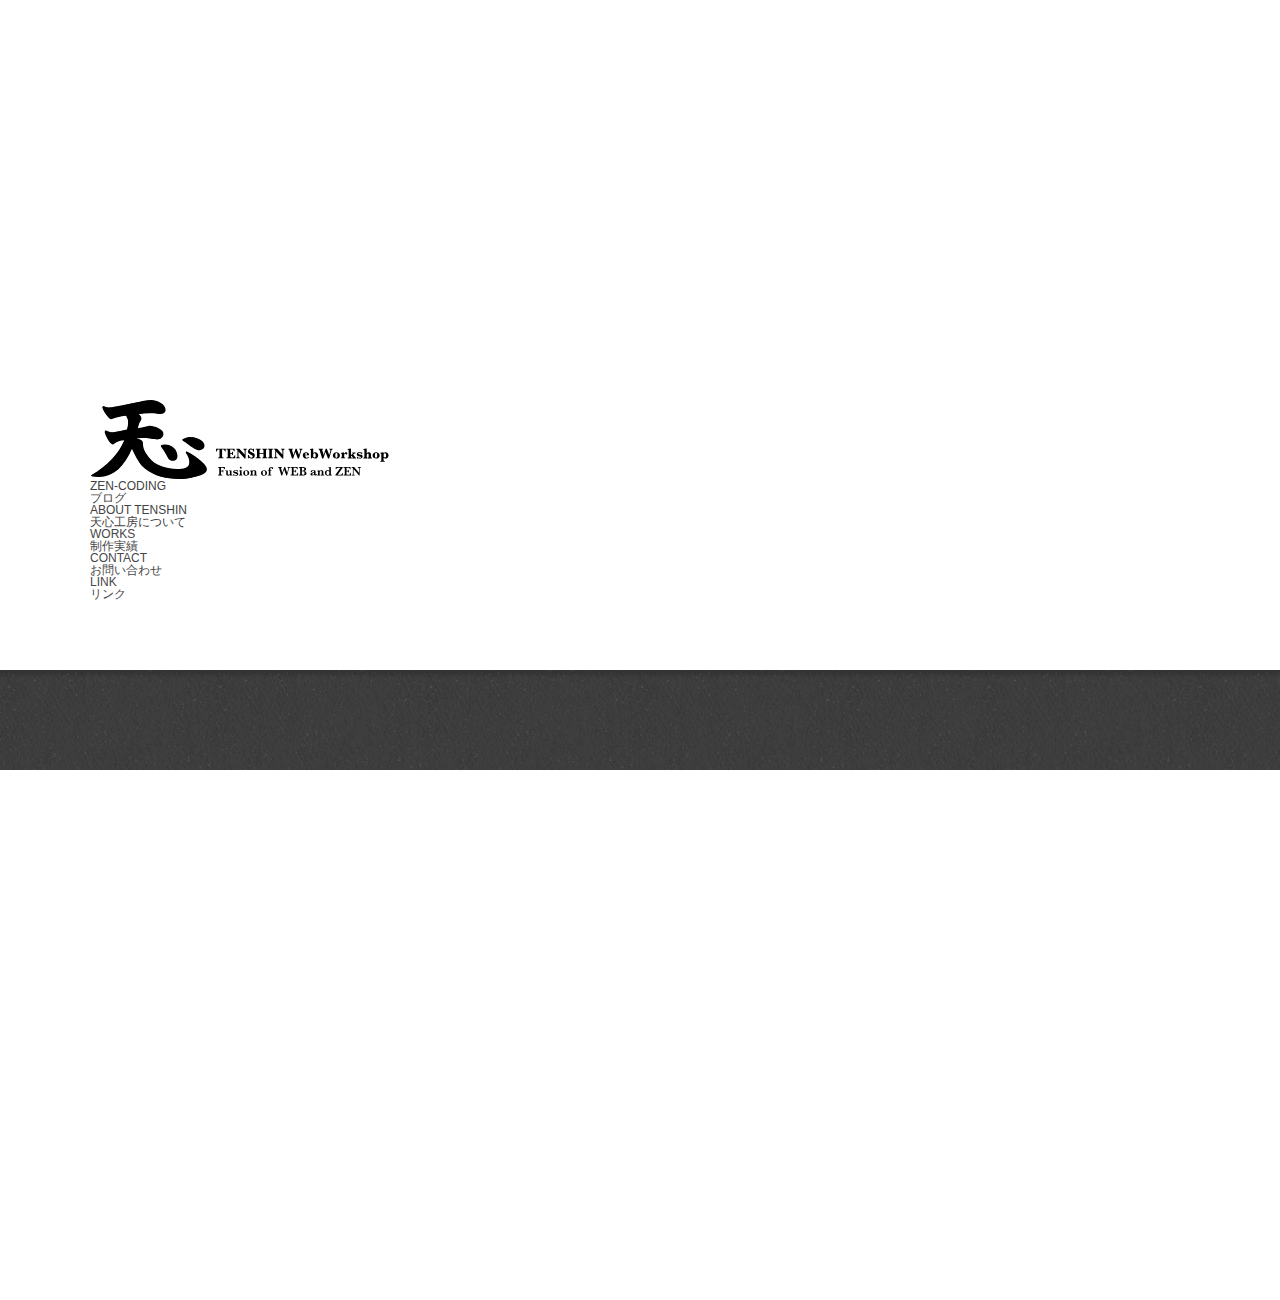
<file: about.html>
<!doctype html>
<html lang="ja">
<head>
	<meta charset="UTF-8">
	<title>TOP</title>
	<link rel="stylesheet" href="/css/base.css"/>
	<link rel="stylesheet" href="/css/common.css"/>
	<link rel="stylesheet" href="/css/module.css"/>
	<link rel="stylesheet" href="/css/page.top.css"/>
</head>
<body>
<div class="cm-container">
	<header class="header">
		<div class="header-logos">
			<div class="cm-inner header-logos-inner cf">
				<h1 class="header-logos-img"><a href="#"><img src="/img/logo/tenshin.svg" alt="天心工房" width="300" height="80"></a></h1>
				<nav class="header-logos-nav">
					<ul class="cf">
						<li>
							<a href="#" class="header-logos-nav-list current">
								<div class="header-logos-nav-list-inner">
									<p class="header-logos-nav-list-head">ZEN-CODING</p>
									<p class="header-logos-nav-list-ruby">ブログ</p>
								</div>
							</a>
						</li>
						<li>
							<a href="#" class="header-logos-nav-list">
								<div class="header-logos-nav-list-inner">
									<p class="header-logos-nav-list-head">ABOUT TENSHIN</p>
									<p class="header-logos-nav-list-ruby">天心工房について</p>
								</div>
							</a>
						</li>
						<li>
							<span class="header-logos-nav-list">
								<div class="header-logos-nav-list-inner">
									<p class="header-logos-nav-list-head">WORKS</p>
									<p class="header-logos-nav-list-ruby">制作実績</p>
								</div>
							</span>
						</li>
						<li>
							<span class="header-logos-nav-list">
								<div class="header-logos-nav-list-inner">
									<p class="header-logos-nav-list-head">CONTACT</p>
									<p class="header-logos-nav-list-ruby">お問い合わせ</p>
								</div>
							</span>
						</li>
						<li>
							<span class="header-logos-nav-list">
								<div class="header-logos-nav-list-inner">
									<p class="header-logos-nav-list-head">LINK</p>
									<p class="header-logos-nav-list-ruby">リンク</p>
								</div>
							</span>
						</li>
					</ul>
				</nav>
			</div>
		</div>
	</header>
	<div class="main cm-inner">

	</div>
	<footer class="footer">

	</footer>
	<p class="btn-pagetotop" id="jsiBtnPagetop">
		<a href="#top" class="btnPagetopIco jscFadeinTrigger">ページトップへ</a>
	</p>
</div>
<script type="text/javascript" src="/js/jquery-1.11.1.min.js"></script>
<script type="text/javascript" src="/js/jquery.easing.1.3.js"></script>
<script type="text/javascript" src="/js/common.js"></script>
</body>
</html>
</file>
<file: css/common.css>
@charset "UTF-8";

.cm-wrapper {
	position: relative;
}

.cm-inner {
	width: 1100px;
	margin: 0 auto;
}

.contents-inner {
	width: 1080px;
	margin: 0 auto;
}

.posts-inner {
	width: 1024px;
	margin: 0 auto;
}

.post-inner {
	width: 980px;
	margin: 0 auto;
}

.main {
	margin: 100px auto;
}

.cm-cell {
	display: table-cell;
	vertical-align: middle;
}

.icnSA {
	background-image: url(../img/sprite/icon_sprite_a.png);
	background-repeat: no-repeat;
}

/*
///////////////////////////////////////
header
///////////////////////////////////////
*/

.visual {
	position: fixed;
	top: 0px;
	width: 100%;
	height: 100%;
	z-index: 3;
}

.visual .visual-inner {
	position: relative;
	width: 100%;
	min-width: 1280px;
	margin: 0 auto;
}

.visual .visual__carousel li {
	display: table;
	width: 100%;
	text-indent: -9999px;
}

.visual .visual__carousel .top {
	height: 400px;
	background: url(../img/kv/kv_top_01.jpg) no-repeat scroll 0% 0% transparent;
	background-position: bottom;
	background-size: 100%;
}

.cm-container {
	position: relative;
	z-index: 5;
	top: 0px;
	margin-top: 400px;
	background-color: #ffffff;
}

.undervisual {
	position: fixed;
	top: 0px;
	width: 100%;
	height: 100%;
	z-index: 3;
}

.undervisual .undervisual-inner {
	position: relative;
	width: 100%;
	min-width: 1280px;
	margin: 0 auto;
}

.undervisual .undervisual__carousel li {
	display: table;
	width: 100%;
	text-indent: -9999px;
}

.undervisual .undervisual__carousel .under {
	height: 250px;
	background: url(../img/kv/kv_top_01.jpg) no-repeat scroll 0% 0% transparent;
	background-position: bottom;
	background-size: 100%;
}

.cm-under-container {
	position: relative;
	z-index: 5;
	top: 0px;
	margin-top: 250px;
	background-color: #ffffff;
}

/*
///////////////////////////////////////
underSidebar
///////////////////////////////////////
*/

.main-side-category-head {
	padding:15px;
	color:#ffffff;
	background-color:#85A063;
	font-size:14px;
	font-weight:bold;
}

.sideList__head {
	padding:15px 15px 15px 0;
	border-top:3px solid #85A063;
	border-bottom:3px solid #85A063;
	color:#ffffff;
	font-size:16px;
	font-weight:bold;
}

.sideList__body li {
	border-bottom:1px dashed #B3B3B3;
}

.sideList__body li a {
	position:relative;
	display:block;
	padding:17px 20px 17px 20px;
	font-size:13px;
	-webkit-transition: all 0.35s ease;
	-ms-transition: all 0.35s ease;
	-moz-transition: all 0.35s ease;
	transition: all 0.35s ease;
	font-family:'Raleway';
}

.sideList__body li a:after {
	content:"";
	position:absolute;
	right:20px;
	top:25px;
	width:8px;
	height:8px;
	margin-top:-5px;
	border-top:1px solid #888888;
	border-right:1px solid #888888;
	-webkit-transform:rotate(45deg);
	-ms-transform:rotate(45deg);
	-moz-transform:rotate(45deg);
	transform:rotate(45deg);
}

.sideList__body li a:hover {
	background-color:#d8d8d8;
}


/*
///////////////////////////////////////
pageToTop
///////////////////////////////////////
*/
.btn-pagetotop {
	display: none;
	position: absolute;
	right: 50px;
	bottom: 120px;
	width: 60px;
	height: 60px;
	z-index: 300;
}

.btn-pagetotop a {
	display: block;
	width: 60px;
	height: 60px;
	border-radius: 50%;
	background-color: #000000;
	text-indent: -9999px;
}

.btn-pagetotop a:after {
	border-left: 1px solid #FFF;
	border-top: 1px solid #FFF;
	position: absolute;
	top: 26px;
	left: 21px;
	display: block;
	content: "";
	width: 17px;
	height: 17px;
	-webkit-transform: rotate(45deg);
	-ms-transform: rotate(45deg);
	-moz-transform: rotate(45deg);
	transform: rotate(45deg);
}

/*
///////////////////////////////////////
footer
///////////////////////////////////////
*/

.footer {
	width: 100%;
	height: 100px;
	background: url(../img/bg_foot.png) left top;
}

.footer-inner {
	width: 1200px;
	margin: 0 auto;
}
</file>
<file: css/module.css>
@charset "UTF-8";

/*
///////////////////////////////////////
Section
///////////////////////////////////////
*/

.section__head {
	text-align: center;
}

.section__desc:after {
	width: 0;
	height: 0;
	border: 10px solid transparent;
	border-top: 10px solid #f00;
	text-align: center;
}

.section__title {
	font-size: 20px;
	padding: 40px 0 0 0;
	font-family: "Arapey", serif;
	font-style: italic;
}

.section__desc {
	position: relative;
	padding: 0 0 40px 0;
	line-height: 1.7;
}

.section__title + .section__desc {
	margin-top: 10px;
}

/*
///////////////////////////////////////
 postSocialList
///////////////////////////////////////
*/
.postSocial {
	position: absolute;
	top: 0;
	right: 0;
	bottom: 0;
	left: 0;
	width: 190px;
	height: 25px;
	margin: auto;
	z-index: 10;
	opacity: 0;
	color: #fff;
	-webkit-transition: all 0.75s ease;
	-ms-transition: all 0.75s ease;
	-moz-transition: all 0.75s ease;
	transition: all 0.75s ease;
}

.postSocial__list {
	display: table;
	float: left;
	z-index: 30;
}

.postSocial__list + .postSocial__list {
	margin-left: 15px;
}

.postlist a:hover .postSocial__icon {
	-webkit-transform: rotateY(0deg);
	transform: rotateY(0deg);
	opacity: 1;
}

.postSocial__icon {
	-webkit-backface-visibility: hidden;
	backface-visibility: hidden;
	-webkit-transition: all 0.35s ease;
	-ms-transition: all 0.35s ease;
	-moz-transition: all 0.35s ease;
	transition: all 0.35s ease;
	-webkit-transform: rotateY(-315deg);
	transform: rotateY(-315deg);
	opacity: 0;
}

.postSocial__list-facebook,
.postSocial__list-twitter,
.postSocial__list-hatena {
	display: table-cell;
	float: left;
	width: 25px;
	height: 25px;
	padding-right: 5px;
	-webkit-transform: rotateY(-215deg);
	transform: rotateY(-215deg);
	opacity: 0;
	-webkit-transition: -webkit-transform 0.35s ease 0.05s, opacity 0.35s ease 0.05s;
	transition: transform 0.35s ease 0.05s, opacity 0.35s ease 0.05s;
}

.postSocial__list-facebook {
	background: url(../img/icon/icon_facebook.svg) no-repeat;
	background-size: 25px 25px;
}

.postSocial__list-twitter {
	background: url(../img/icon/icon_twitter.svg) no-repeat;
	background-size: 25px 25px;
}

.postSocial__list-hatena {
	background: url(../img/icon/icon_google.svg) no-repeat;
	background-size: 25px 25px;
}

.postSocial__list-number {
	display: table-cell;
	vertical-align: middle;
}

/*
///////////////////////////////////////
 pickupSocialList
///////////////////////////////////////
*/
.pickupSocial {
	position: absolute;
	top: 0;
	right: 0;
	bottom: 0;
	left: 0;
	width: 210px;
	height: 28px;
	margin: auto;
	z-index: 10;
	opacity: 0;
	color: #fff;
	font-size: 14px;
	-webkit-transition: all 0.75s ease;
	-ms-transition: all 0.75s ease;
	-moz-transition: all 0.75s ease;
	transition: all 0.75s ease;
}

.pickupSocial__list {
	display: table;
	float: left;
	z-index: 30;
}

.pickupSocial__list + .pickupSocial__list {
	margin-left: 15px;
}

.pickup li a:hover .pickupSocial__icon {
	-webkit-transform: rotateY(0deg);
	transform: rotateY(0deg);
	opacity: 1;
}

.pickup li a:hover .pickupSocial {
	opacity: 1;
}


.pickup li a:hover .postlist__info--mask {
	opacity: 1;
}

.pickupSocial__icon {
	-webkit-backface-visibility: hidden;
	backface-visibility: hidden;
	-webkit-transition: all 0.75s ease;
	-ms-transition: all 0.75s ease;
	-moz-transition: all 0.75s ease;
	transition: all 0.75s ease;
	-webkit-transform: rotateY(-315deg);
	transform: rotateY(-315deg);
	opacity: 0;
}

.pickupSocial__list-facebook,
.pickupSocial__list-twitter,
.pickupSocial__list-hatena {
	display: table-cell;
	float: left;
	width: 28px;
	height: 28px;
	padding-right: 5px;
	-webkit-transform: rotateY(-215deg);
	transform: rotateY(-215deg);
	opacity: 0;
	-webkit-transition: all 0.75s ease;
	-ms-transition: all 0.75s ease;
	-moz-transition: all 0.75s ease;
	transition: all 0.75s ease;
}

.pickupSocial__list-facebook {
	background: url(../img/icon/icon_facebook.svg) no-repeat;
	background-size: 28px 28px;
}

.pickupSocial__list-twitter {
	background: url(../img/icon/icon_twitter.svg) no-repeat;
	background-size: 28px 28px;
}

.pickupSocial__list-hatena {
	background: url(../img/icon/icon_google.svg) no-repeat;
	background-size: 28px 28px;
}

.pickupSocial__list-number {
	display: table-cell;
	vertical-align: middle;
}

/*
///////////////////////////////////////
more
///////////////////////////////////////
*/

.postlist-more {
	width: 30%;
	margin: 0 auto 80px;
}

.postlist-more-btn a {
	position: relative;
	display: block;
	padding: 17px 15px;
	border-radius: 5px;
	background: url(../img/bg_foot.png) left top;
	color: #fff;
	font-size: 16px;
	text-align: center;
	opacity: 1;
	box-shadow: 0 1px 3px #b6b6b6;
	-webkit-transition: all 0.35s ease;
	-ms-transition: all 0.35s ease;
	-moz-transition: all 0.35s ease;
	transition: all 0.35s ease;
}

.postlist-more-btn a:hover {
	opacity: 0.7;
}

.postlist-more-btn a:after {
	content: "";
	position: absolute;
	right: 25px;
	top: 23px;
	width: 15px;
	height: 15px;
	margin-top: -5px;
	border-top: 1px solid #ffffff;
	border-right: 1px solid #ffffff;
	-webkit-transform: rotate(45deg);
	-ms-transform: rotate(45deg);
	-moz-transform: rotate(45deg);
	transform: rotate(45deg);
}

.postlist-more-list li {
	display: inline-block;
}

.postlist-more-list li + li {
	margin-left: 7px;
}

.postlist-more-list li a {
	position: relative;
	display: block;
	width: 35px;
	height: 35px;
	border: 1px solid #ddd;
	border-radius: 3px;
	color: #484848;
	font-size: 13px;
	text-align: center;
	box-sizing: border-box;
	-webkit-transition: all 0.35s ease;
	-ms-transition: all 0.35s ease;
	-moz-transition: all 0.35s ease;
	transition: all 0.35s ease;
	-webkit-font-smoothing: antialiased;
}

.postlist-more-list li a:hover {
	background-color: #ddd;
	border: 1px solid #8c8c8c;
	color: #8c8c8c;
}

.postlist-more-list li a span {
	position: absolute;
	left: 0;
	top: 0;
	right: 0;
	bottom: 0;
	margin: auto;
	width: 18px;
	height: 12px;
}

/*
///////////////////////////////////////
 PostSocialarea
///////////////////////////////////////
*/
.socialarea {
	width: 670px;
	margin: 0 auto;
	padding: 30px 0;
	border-top: 1px solid #cccccc;
	border-bottom: 1px solid #cccccc;
}

.socialarea__list {
	display: table;
	margin: 0 auto;
}

.socialarea__list li {
	display: table-cell;
	height: 63px;
	padding: 0 5px;
	vertical-align: top;
}

.socialarea__share a {
	display: block;
	width: 63px;
	height: 63px;
}

/*
///////////////////////////////////////
 UnderPostCategorys
///////////////////////////////////////
*/

.cat-html, .cat-js {
	padding: 5px;
	background-color: #000000;
	color: #ffffff;
}

.cm-blogtag span {
	display: table-cell;
	height: 22px;
	padding: 0 15px;
	color: #f3f3f3;
	font-size: 12px;
	vertical-align: middle;
	text-align: center;
}

.cm-blogtag {
	display: table;
	position: absolute;
	top: 0;
	right: 0;
}

.cm-blogtag .html {
	background: rgba(255, 51, 51, 0.8);
}

.cm-blogtag .js {
	background-color: #1375ff;
}

.cm-blogtag .wp {
	background-color: #ffc846;
}

.cm-blogtag .web {
	background-color: #23ff19;
}

.cm-blogtag .css {
	background-color: #36baff;
}

.cm-blogtag .zen {
	background-color: #695d65;
}
</file>
<file: css/page.top.css>
@charset "UTF-8";

.main {
	margin: 30px auto 70px;
}

/*
///////////////////////////////////////
Header
///////////////////////////////////////
*/


/*
///////////////////////////////////////
Pickup
///////////////////////////////////////
*/
.pickup__wrap {
	border-top: 1px solid #ddd;
	border-bottom: 1px solid #ddd;
}

.pickup {
	border-right: 1px solid #ddd;
}

.pickup li {
	float: left;
	width: 366px;
	border-left: 1px solid #ddd;
	box-sizing: border-box;
}

.pickup li a {
	display: block;
	padding: 30px 15px;
}

.pickup li a:hover .pickup__mask {
	opacity: 0;
}

.pickup__thum img {
	width: 100%;
	height: auto;
}

.pickup__block {
	position: relative;
}

.pickup__title {
	position: absolute;
	left: 15px;
	bottom: 15px;
	color: #ffffff;
	font-size: 16px;
	font-weight: normal;
	line-height: 1.5;
	z-index: 5;
}

.pickup__mask {
	width: 100%;
	height: 130px;
	background: url(../img/top_pickup_mask.png) left bottom no-repeat;
	position: absolute;
	left: 0;
	bottom: 0;
	z-index: 2;
	opacity: 1;
	-webkit-transition: opacity 0.35s;
	transition: opacity 0.35s;
}

/*
///////////////////////////////////////
PostList
///////////////////////////////////////
*/

.cm-postblock {
	border-top: 1px solid #ddd;
	border-bottom: 1px solid #ddd;
}

.cm-postblock-inner {
	border-left: 1px solid #ddd;
	border-right: 1px solid #ddd;
}

.postlist {
	float: left;
	width: 255px;
	padding: 25px 15px 25px;
	border: 1px solid #ddd;
	box-sizing: border-box;
	-webkit-transition: all 0.35s ease;
	-ms-transition: all 0.35s ease;
	-moz-transition: all 0.35s ease;
	transition: all 0.35s ease;
}

.postlist + .postlist {
	border-left: none;
}

.postlist:nth-child(1),
.postlist:nth-child(5) {
	border-left: none;
}

.postlist:nth-child(1),
.postlist:nth-child(2),
.postlist:nth-child(3),
.postlist:nth-child(4) {
	border-top: none;
}

.postlist:nth-child(4),
.postlist:nth-child(8) {
	border-right: none;
}

.postlist:nth-child(5),
.postlist:nth-child(6),
.postlist:nth-child(7),
.postlist:nth-child(8) {
	border-top: none;
	border-bottom: none;
}

.postlist a {
	display: block;
}

.postlist:hover {
	background-color: #fdfdfd;
}

.postlist:hover .postSocial {
	opacity: 1;
}

.postlist:hover .postlist__head,
.postlist:hover .postlist__desc,
.postlist:hover .postlist__class-date
.postlist:hover .postlist__class-cat {
	color: #3791cb;
}

.postlist:hover .postlist__class-cat {
	border-top: 1px solid #3791cb;
	border-bottom: 1px solid #3791cb;
	color: #3791cb;
}

.postlist:hover .postlist__class-date {
	color: #3791cb;
}

.postlist:hover .postlist__info--mask {
	opacity: 1;
}

.postlist:hover .postSocial__list-facebook,
.postlist:hover .postSocial__list-twitter,
.postlist:hover .postSocial__list-hatena {
	opacity: 1;
	-webkit-transform: rotateY(0deg);
	transform: rotateY(0deg);
}

.postlist__info {
	position: relative;
	margin-bottom: 20px;
}

.postlist__info--mask {
	width: 100%;
	height: 100%;
	position: absolute;
	top: 0;
	left: 0;
	z-index: 2;
	background: rgba(0, 0, 0, .7);
	opacity: 0;
	-webkit-transition: all 0.35s ease;
	-ms-transition: all 0.35s ease;
	-moz-transition: all 0.35s ease;
	transition: all 0.35s ease;
}

.postlist__head {
	margin-bottom: 15px;
	color: #111111;
	font-size: 15px;
	text-align: center;
	line-height: 1.4;
	-webkit-transition: all 0.35s ease;
	-ms-transition: all 0.35s ease;
	-moz-transition: all 0.35s ease;
	transition: all 0.35s ease;
}

.postlist__thum {
	margin-bottom: 18px;
}

.postlist__thum img {
	width: 100%;
	height: auto;
}

.postlist__desc {
	margin-bottom: 25px;
	font-size: 11px;
	line-height: 1.9;
	-webkit-transition: all 0.35s ease;
	-ms-transition: all 0.35s ease;
	-moz-transition: all 0.35s ease;
	transition: all 0.35s ease;
}

.postlist__class-date {
	float: right;
	color: #515151;
	line-height: 22px;
	vertical-align: bottom;
	-webkit-transition: color 0.35s;
	transition: color 0.35s;
}

.postlist__class-cat {
	float: left;
	padding: 5px 8px;
	border-top: 1px solid #000;
	border-bottom: 1px solid #000;
	color: #000;
}
</file>
<file: css/base.css>
@charset "UTF-8";
/*
html5doctor.com Reset Stylesheet
v1.4
2009-07-27
Author: Richard Clark - http://richclarkdesign.com
*/
html, body, div, span, object, iframe, h1, h2, h3, h4, h5, h6, p, blockquote, pre, abbr, address, cite, code, del, dfn, em, img, ins, kbd, q, samp, small, strong, sub, sup, var, b, i, dl, dt, dd, ol, ul, li, fieldset, form, label, legend, table, caption, tbody, tfoot, thead, tr, th, td, article, aside, dialog, figure, footer, header, hgroup, menu, nav, section, time, mark, audio, video {
	margin: 0;
	padding: 0;
	border: 0;
	outline: 0;
	font-size: 100%;
	vertical-align: baseline;
	background: transparent;
}

html,body {
	height: 100%;
}

html {
	font-size: 62.5%;
}

body {
	min-width: 1200px;
	color: #474747;
	font-size: 12px;
	font-size: 1.2rem;
	line-height: 1;
	font-family: 'Lucida Grande', 'Hiragino Kaku Gothic ProN', sans-serif;
	/*background: url(../img/bg_body.png);*/
}

article, aside, dialog, figure, footer, header, hgroup, nav, section {
	display: block;
}

nav ul {
	list-style: none;
}

blockquote, q {
	quotes: none;
}

blockquote:before, blockquote:after {
	content: '';
	content: none;
}

q:before, q:after {
	content: '';
	content: none;
}

a {
	margin: 0;
	padding: 0;
	border: 0;
	font-size: 100%;
	vertical-align: baseline;
	background: transparent;
	text-decoration: none;
	color: #434343;
	outline: none;
	text-decoration: none;
}

ins {
	background-color: #ff9;
	color: #000;
	text-decoration: none;
}

mark {
	background-color: #ff9;
	color: #000;
	font-style: italic;
	font-weight: bold;
}

del {
	text-decoration: line-through;
}

abbr[title], dfn[title] {
	border-bottom: 1px dotted #000;
	cursor: help;
}

table {
	border-collapse: collapse;
	border-spacing: 0;
}

hr {
	display: block;
	height: 1px;
	border: 0;
	border-top: 1px solid #cccccc;
	margin: 1em 0;
	padding: 0;
}

input, select {
	vertical-align: middle;
}

ul, li {
	list-style: none;
}

img {
	vertical-align: middle;
}

a {
	text-decoration: none;
}

.cf {
	display: inline-table;
}

.cf:after {
	content: ".";
	display: block;
	height: 0;
	clear: both;
	visibility: hidden;
}

/* Hides from IE-mac \*/
* html .cf {
	height: 1%;
}

.cf {
	display: block;
}

pre, code, var, samp, kbd, .mono {
	font-family: Consolas, 'Courier New', Courier, Monaco, monospace;
	font-size: 14px;
	line-height: 1.2;
}
</file>
